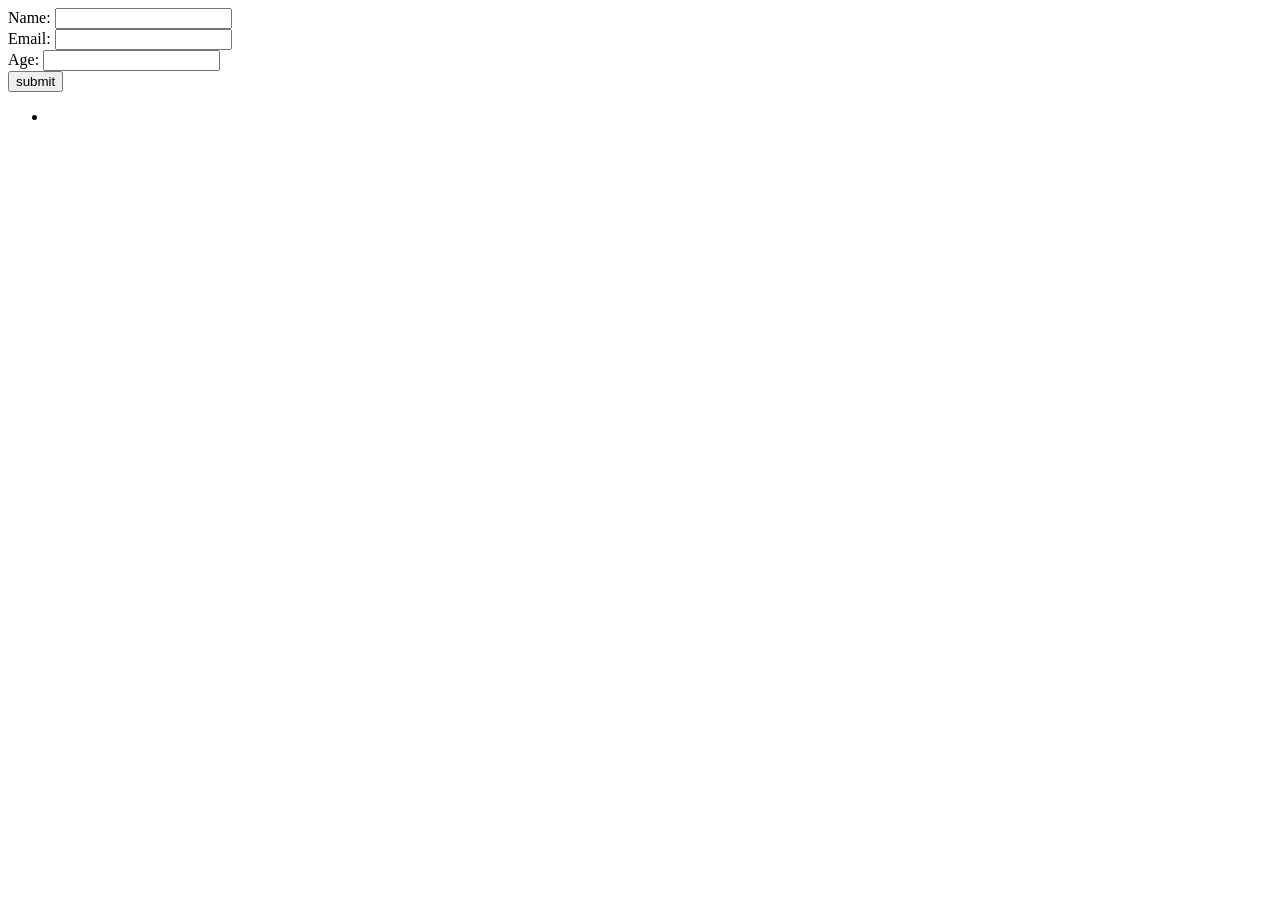
<file: task12/task12.html>
<html>
    <head>
    </head>
    <body>
        <form onsubmit="myfun(event)">
            <label for="name">Name: </label>
            <input type="text" name = "username"><br>

            <label for="mail">Email: </label>
            <input type="email" name="mail"><br>

            <label for="age">Age: </label>
            <input type="text" name="age"><br>

            <button>submit</button>
        </form>
        <ul id="usersList">
            <li id="user"></li>
            <br>
        </ul>
        <script src="task12.js"></script>
    </body>
</html>
</file>
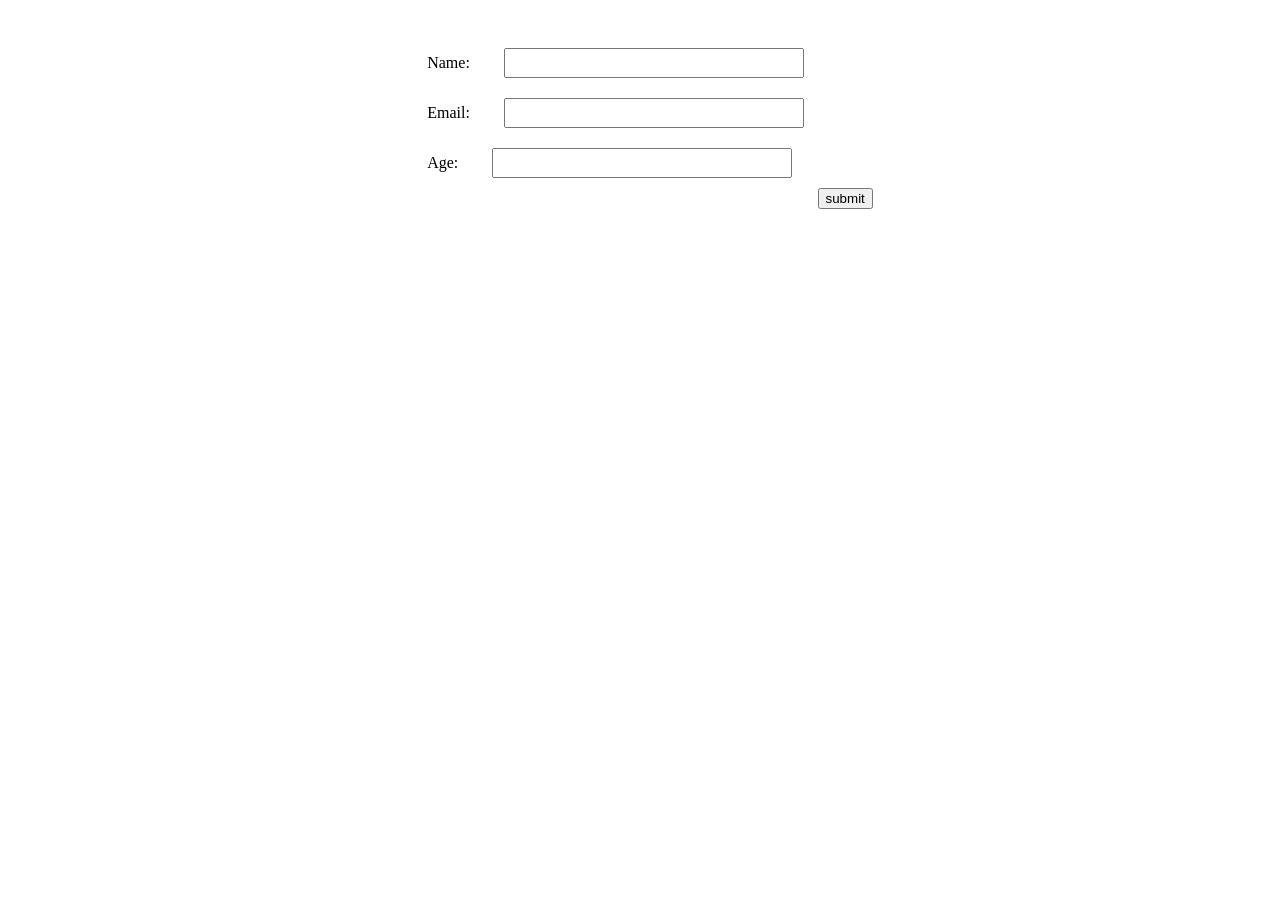
<file: task13/task13.html>
<html>
    <head>
        <link rel="stylesheet" href="task13.css">
    </head>
    <body>
        <div class="container">
            <form onsubmit="myfun(event)">
                <label for="name">Name: </label>
                <input type="text" id="username" name="username"><br>

                <label for="mail">Email: </label>
                <input type="email" id="mail" name="mail"><br>

                <label for="age">Age: </label>
                <input type="text" id="age" name="age"><br>

                <button>submit</button>
            </form>
            <ul id="usersList"></ul>
        </div>
        <script src="task13.js"></script>
    </body>
</html>
</file>
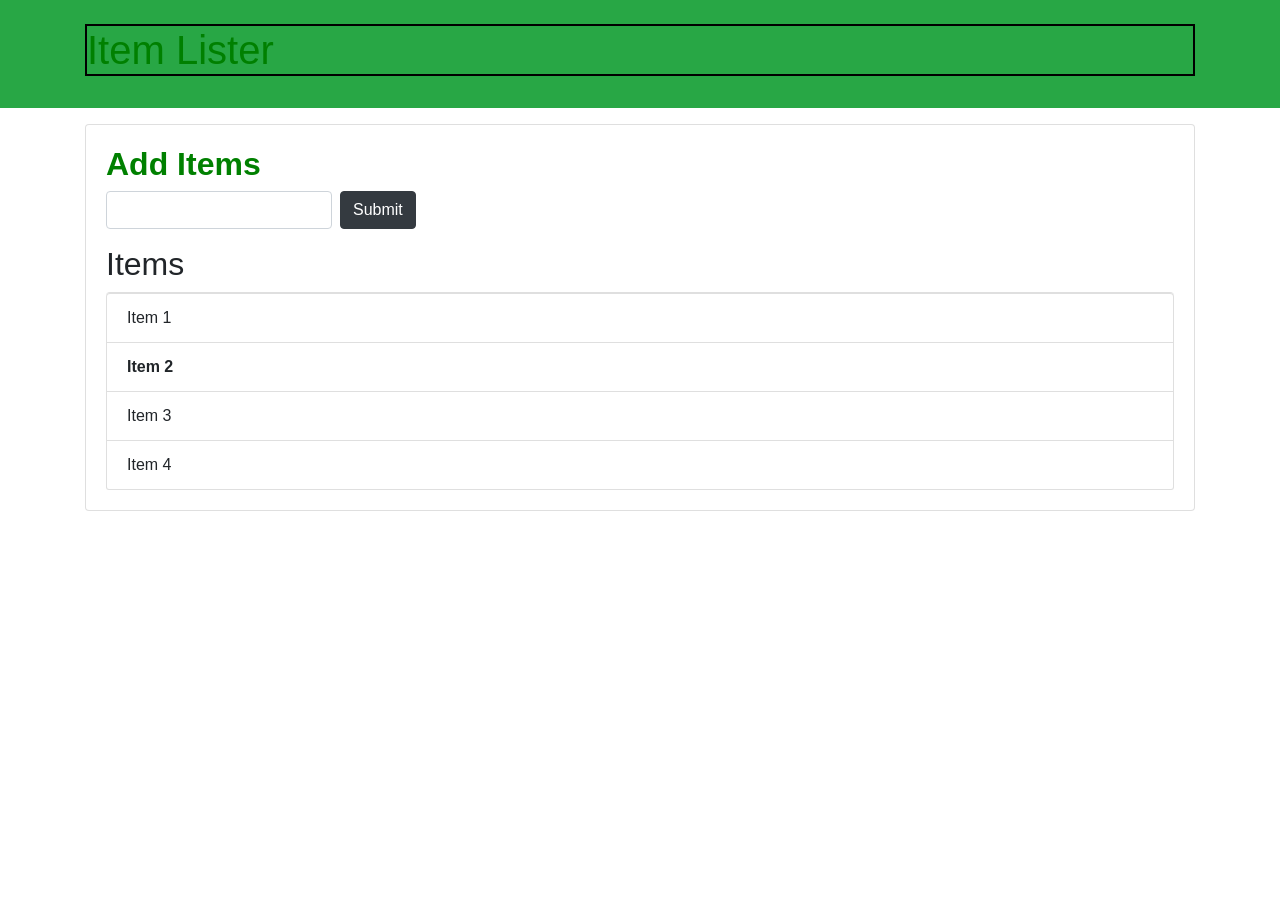
<file: task3/task.html>
<!DOCTYPE html>
<html lang="en">
<head>
  <meta charset="UTF-8">
  <meta name="viewport" content="width=device-width, initial-scale=1.0">
  <meta http-equiv="X-UA-Compatible" content="ie=edge">
  <link rel="stylesheet" href="https://maxcdn.bootstrapcdn.com/bootstrap/4.0.0-beta/css/bootstrap.min.css" integrity="sha384-/Y6pD6FV/Vv2HJnA6t+vslU6fwYXjCFtcEpHbNJ0lyAFsXTsjBbfaDjzALeQsN6M" crossorigin="anonymous">
  <title>Item Lister</title>
</head>
<body>
  <header id="main-header" class="bg-success text-white p-4 mb-3">
    <div class="container">
      <h1 id="header-title">Item Lister <span style="display:none">123</span></h1>
    </div>
  </header>
  <div class="container">
   <div id="main" class="card card-body">
    <h2 class="title">Add Items</h2>
    <form class="form-inline mb-3">
      <input type="text" class="form-control mr-2">
      <input type="submit" class="btn btn-dark" value="Submit">
    </form>
    <h2 class="title">Items</h2>
    <ul id="items" class="list-group">
      <li class="list-group-item">Item 1</li>
      <li class="list-group-item">Item 2</li>
      <li class="list-group-item">Item 3</li>
      <li class="list-group-item">Item 4</li>
    </ul>
   </div>
  </div>

  <script src="task.js"></script>

</body>
</html>
</file>
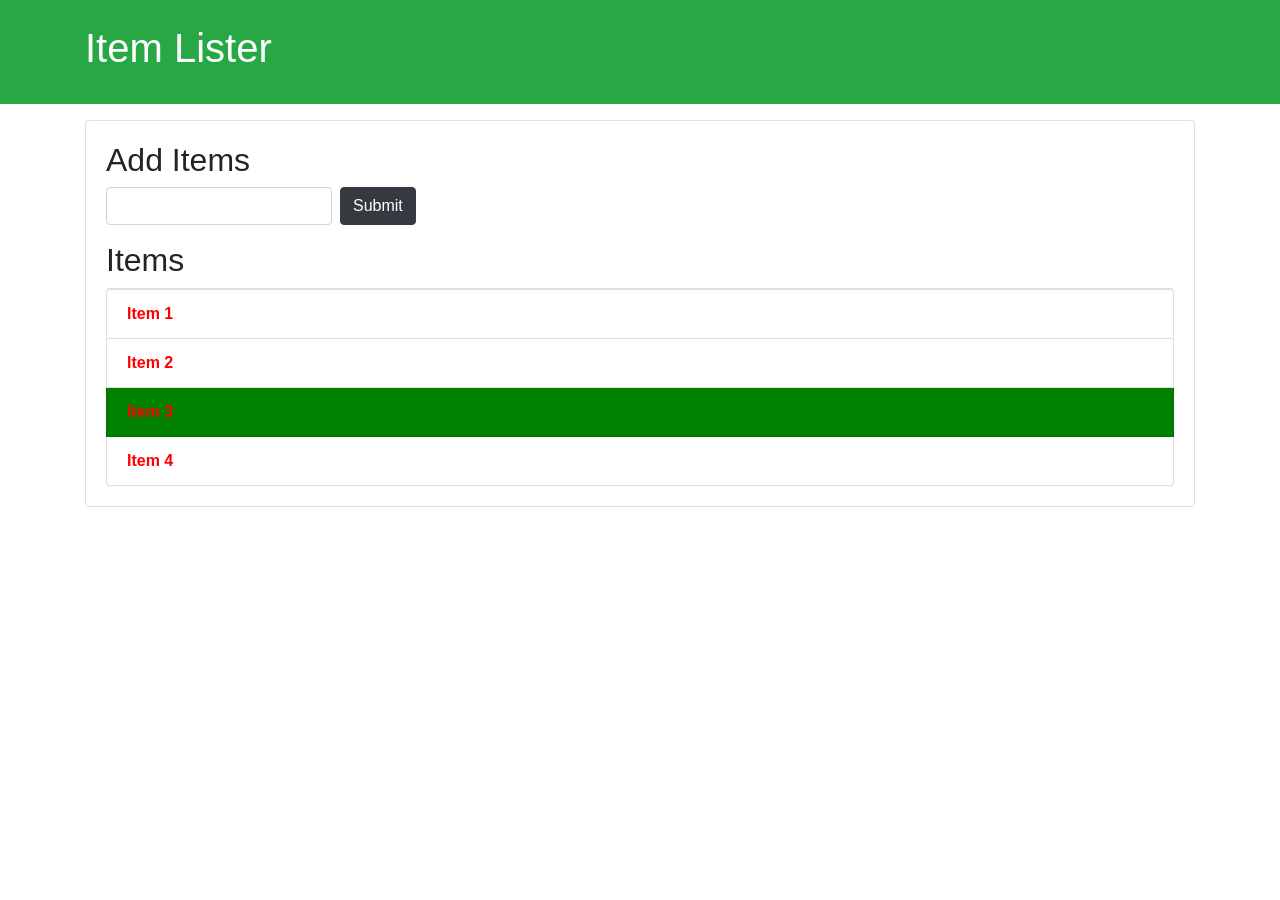
<file: task4/task4.html>
<!DOCTYPE html>
<html lang="en">
<head>
  <meta charset="UTF-8">
  <meta name="viewport" content="width=device-width, initial-scale=1.0">
  <meta http-equiv="X-UA-Compatible" content="ie=edge">
  <link rel="stylesheet" href="https://maxcdn.bootstrapcdn.com/bootstrap/4.0.0-beta/css/bootstrap.min.css" integrity="sha384-/Y6pD6FV/Vv2HJnA6t+vslU6fwYXjCFtcEpHbNJ0lyAFsXTsjBbfaDjzALeQsN6M" crossorigin="anonymous">
  <title>Item Lister</title>
</head>
<body>
  <header id="main-header" class="bg-success text-white p-4 mb-3">
    <div class="container">
      <h1 id="header-title">Item Lister <span style="display:none">123</span></h1>
    </div>
  </header>
  <div class="container">
   <div id="main" class="card card-body">
    <h2 class="title">Add Items</h2>
    <form class="form-inline mb-3">
      <input type="text" class="form-control mr-2">
      <input type="submit" class="btn btn-dark" value="Submit">
    </form>
    <h2 class="title">Items</h2>
    <ul id="items" class="list-group">
      <li class="list-group-item">Item 1</li>
      <li class="list-group-item">Item 2</li>
      <li class="list-group-item">Item 3</li>
      <li class="list-group-item">Item 4</li>
    </ul>
   </div>
  </div>
  <script src="task4.js"></script>
</body>
</html>
</file>
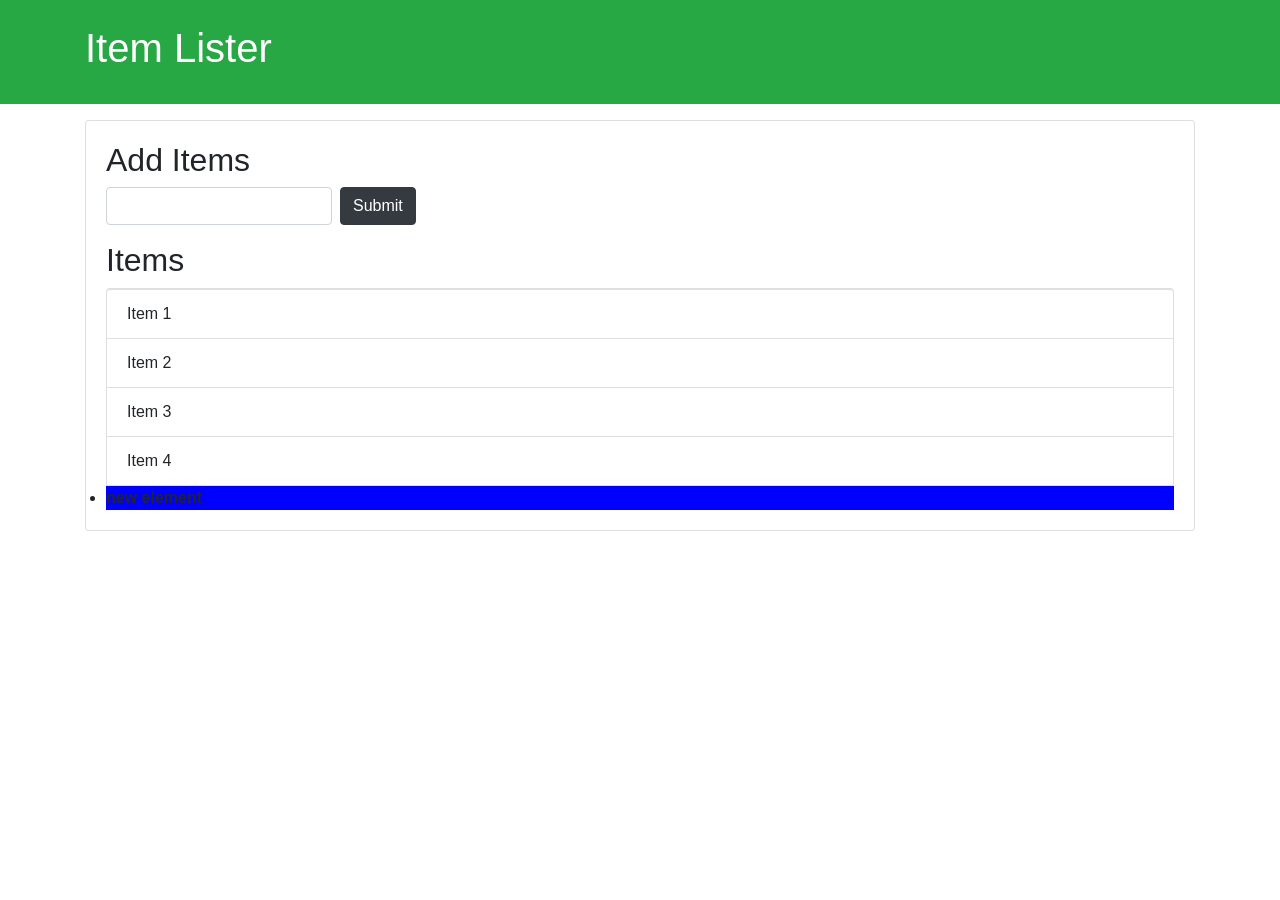
<file: task5/task5.html>
<!DOCTYPE html>
<html lang="en">
<head>
  <meta charset="UTF-8">
  <meta name="viewport" content="width=device-width, initial-scale=1.0">
  <meta http-equiv="X-UA-Compatible" content="ie=edge">
  <link rel="stylesheet" href="https://maxcdn.bootstrapcdn.com/bootstrap/4.0.0-beta/css/bootstrap.min.css" integrity="sha384-/Y6pD6FV/Vv2HJnA6t+vslU6fwYXjCFtcEpHbNJ0lyAFsXTsjBbfaDjzALeQsN6M" crossorigin="anonymous">
  <title>Item Lister</title>
</head>
<body>
  <header id="main-header" class="bg-success text-white p-4 mb-3">
    <div class="container">
      <h1 id="header-title">Item Lister <span style="display:none">123</span></h1>
    </div>
  </header>
  <div class="container">
   <div id="main" class="card card-body">
    <h2 class="title">Add Items</h2>
    <form class="form-inline mb-3">
      <input type="text" class="form-control mr-2">
      <input type="submit" class="btn btn-dark" value="Submit">
    </form>
    <h2 class="title">Items</h2>
    <ul id="items" class="list-group">
      <li class="list-group-item">Item 1</li>
      <li class="list-group-item">Item 2</li>
      <li class="list-group-item">Item 3</li>
      <li class="list-group-item">Item 4</li>
      <li class="new-element">new element</li>
    </ul>
    
   </div>
  </div>
  <script src="task5.js"></script>
</body>
</html>
</file>
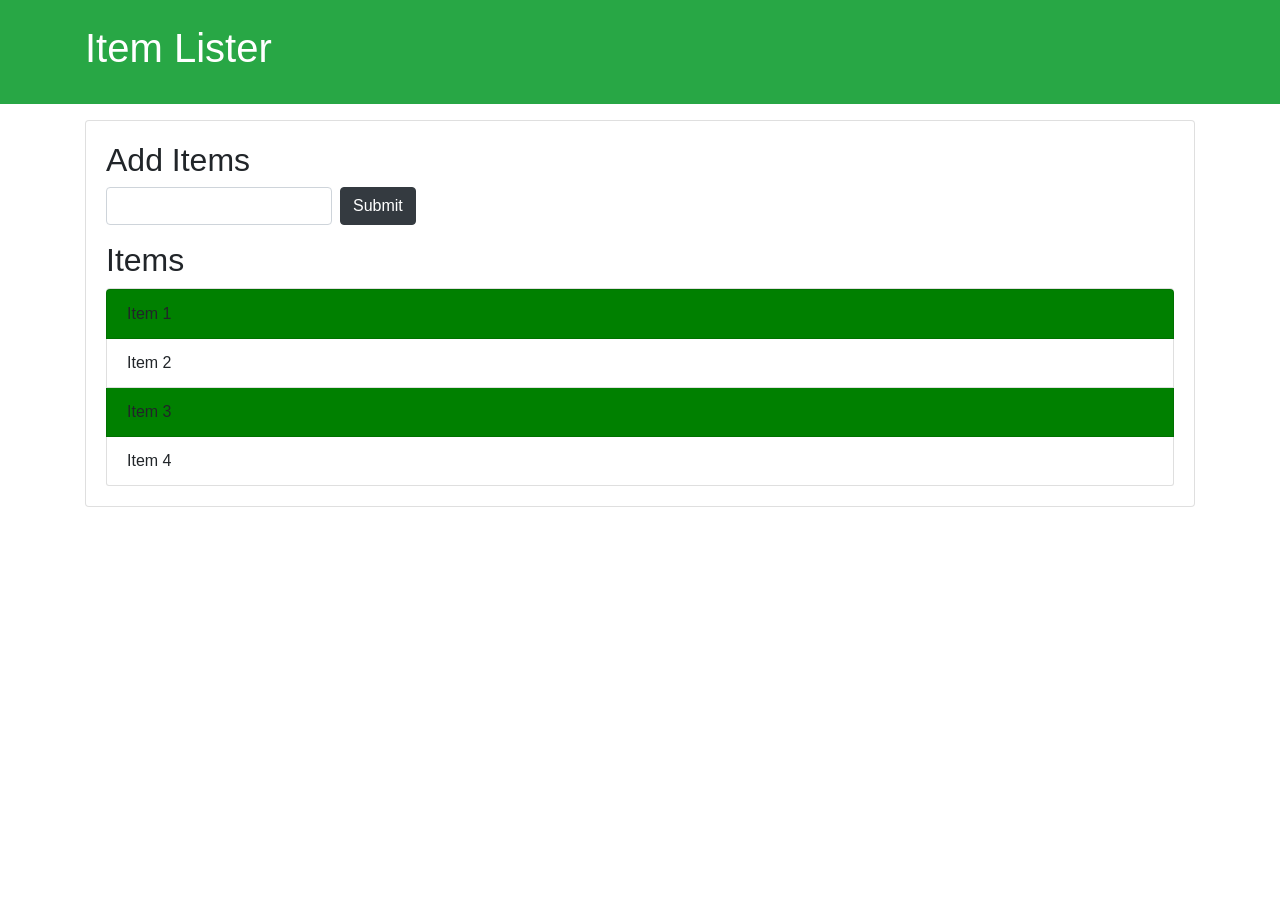
<file: task6/task6.html>
<!DOCTYPE html>
<html lang="en">
<head>
  <meta charset="UTF-8">
  <meta name="viewport" content="width=device-width, initial-scale=1.0">
  <meta http-equiv="X-UA-Compatible" content="ie=edge">
  <link rel="stylesheet" href="https://maxcdn.bootstrapcdn.com/bootstrap/4.0.0-beta/css/bootstrap.min.css" integrity="sha384-/Y6pD6FV/Vv2HJnA6t+vslU6fwYXjCFtcEpHbNJ0lyAFsXTsjBbfaDjzALeQsN6M" crossorigin="anonymous">
  <title>Item Lister</title>
</head>
<body>
  <header id="main-header" class="bg-success text-white p-4 mb-3">
    <div class="container">
      <h1 id="header-title">Item Lister <span style="display:none">123</span></h1>
    </div>
  </header>
  <div class="container">
   <div id="main" class="card card-body">
    <h2 class="title">Add Items</h2>
    <form class="form-inline mb-3">
      <input type="text" class="form-control mr-2">
      <input type="submit" class="btn btn-dark" value="Submit">
    </form>
    <h2 class="title">Items</h2>
    <ul id="items" class="list-group">
      <li class="list-group-item">Item 1</li>
      <li class="list-group-item">Item 2</li>
      <li class="list-group-item">Item 3</li>
      <li class="list-group-item">Item 4</li>
    </ul>
   </div>
  </div>
<script src="task6.js"></script>
</body>
</html>
</file>
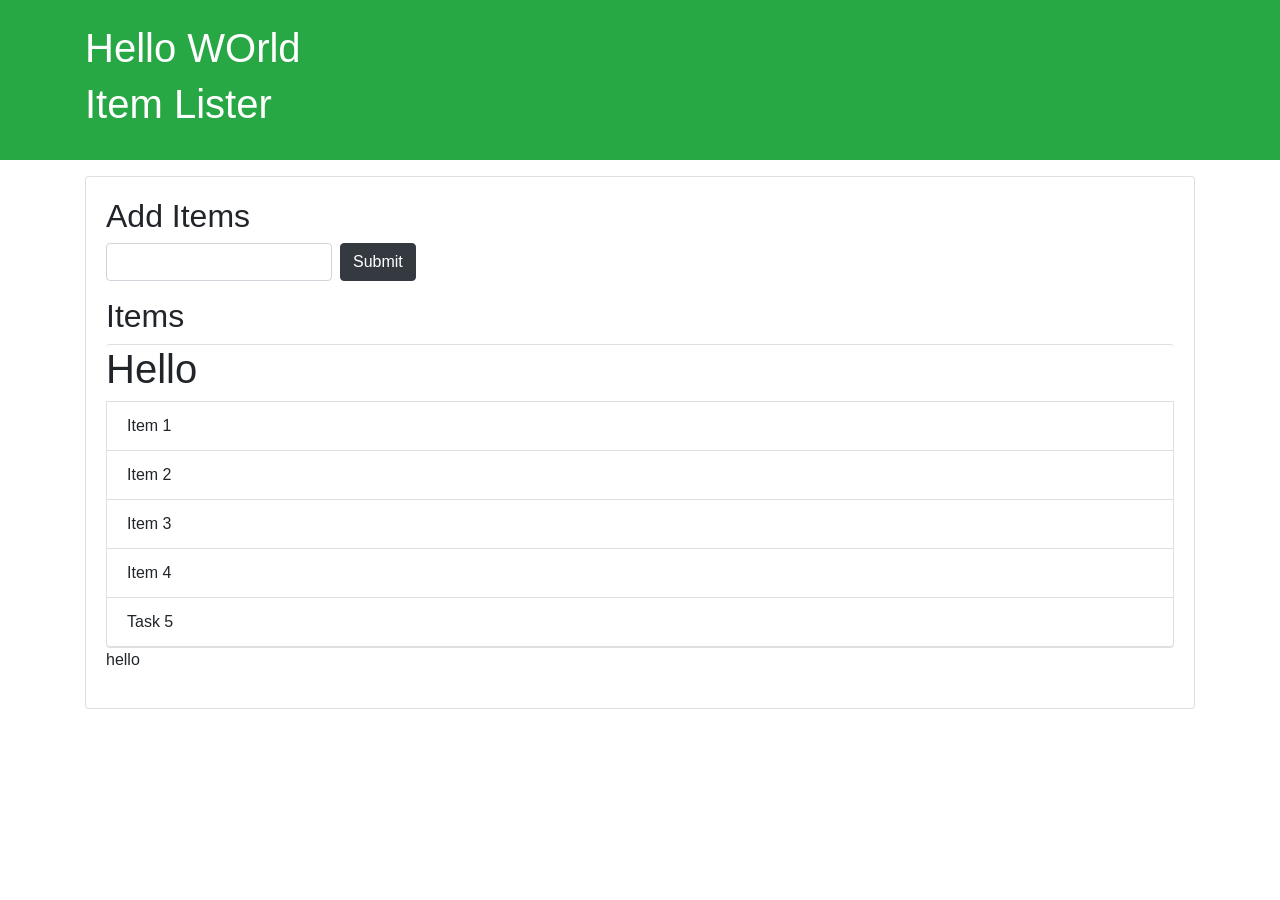
<file: task7/task7.html>
<!DOCTYPE html>
<html lang="en">
<head>
  <meta charset="UTF-8">
  <meta name="viewport" content="width=device-width, initial-scale=1.0">
  <meta http-equiv="X-UA-Compatible" content="ie=edge">
  <link rel="stylesheet" href="https://maxcdn.bootstrapcdn.com/bootstrap/4.0.0-beta/css/bootstrap.min.css" integrity="sha384-/Y6pD6FV/Vv2HJnA6t+vslU6fwYXjCFtcEpHbNJ0lyAFsXTsjBbfaDjzALeQsN6M" crossorigin="anonymous">
  <title>Item Lister</title>
</head>
<body>
  <header id="main-header" class="bg-success text-white p-4 mb-3">
    <div class="container">
      <h1 id="header-title">Item Lister <span style="display:none">123</span></h1>
    </div>
  </header>
  <div class="container">
   <div id="main" class="card card-body">
    <h2 class="title">Add Items</h2>
    <form class="form-inline mb-3">
      <input type="text" class="form-control mr-2">
      <input type="submit" class="btn btn-dark" value="Submit">
    </form>
    <h2 class="title">Items</h2>
    <ul id="items" class="list-group">
      <li class="list-group-item">Item 1</li>
      <li class="list-group-item">Item 2</li>
      <li class="list-group-item">Item 3</li>
      <li class="list-group-item">Item 4</li>
    </ul>
    <p>hello</p>
   </div>
  </div>
  <script src="task7.js"></script>
</body>
</html>
</file>
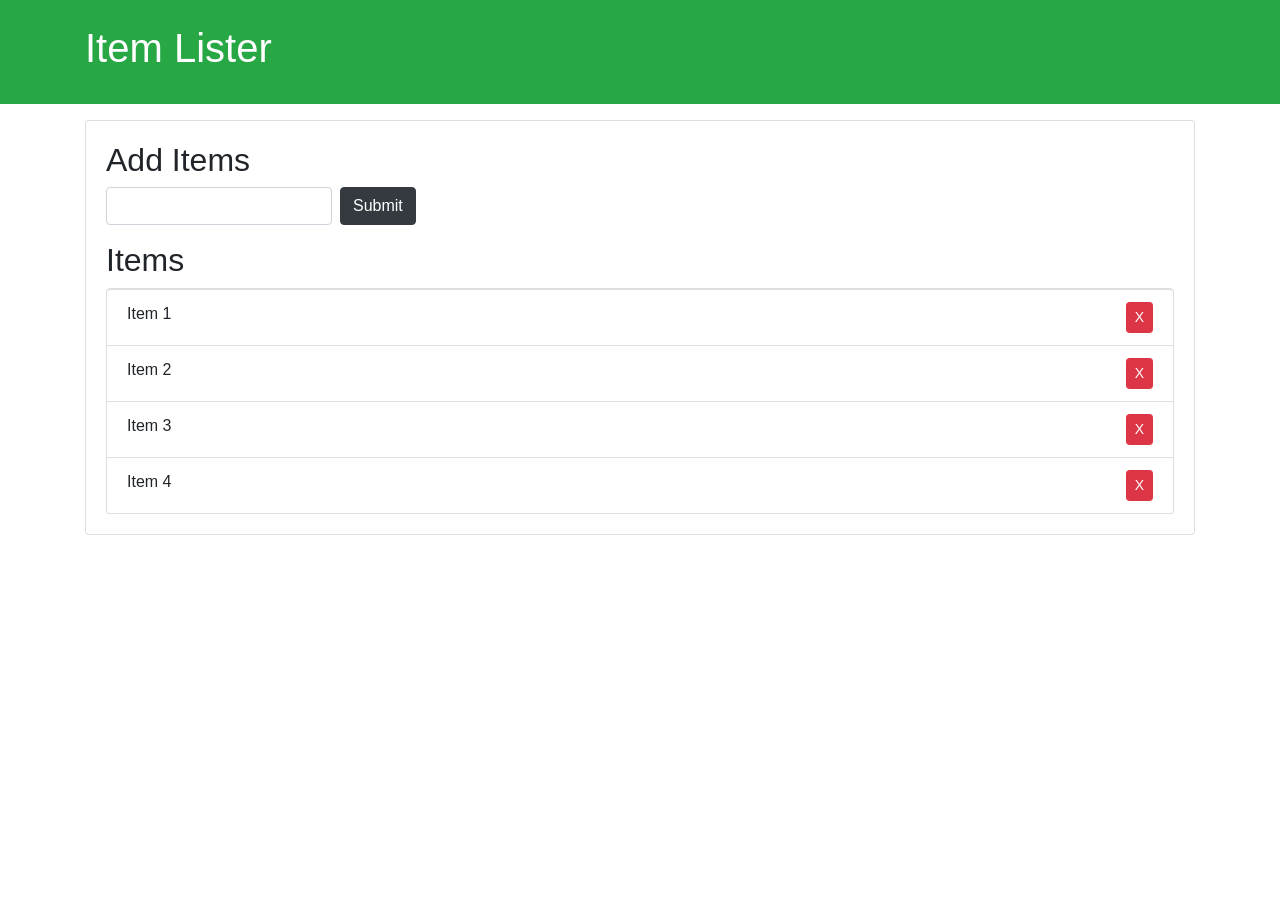
<file: task8/task8.html>
<!DOCTYPE html>
<html lang="en">
<head>
  <meta charset="UTF-8">
  <meta name="viewport" content="width=device-width, initial-scale=1.0">
  <meta http-equiv="X-UA-Compatible" content="ie=edge">
  <link rel="stylesheet" href="https://maxcdn.bootstrapcdn.com/bootstrap/4.0.0-beta/css/bootstrap.min.css" integrity="sha384-/Y6pD6FV/Vv2HJnA6t+vslU6fwYXjCFtcEpHbNJ0lyAFsXTsjBbfaDjzALeQsN6M" crossorigin="anonymous">
  <title>Item Lister</title>
</head>
<body>
  <header id="main-header" class="bg-success text-white p-4 mb-3">
    <div class="container">
      <h1 id="header-title">Item Lister <span style="display:none">123</span></h1>
    </div>
  </header>
  <div class="container">
   <div id="main" class="card card-body">
    <h2 class="title">Add Items</h2>
    <form id="addForm" class="form-inline mb-3">
      <input id='item' type="text" class="form-control mr-2">
      <input type="submit" class="btn btn-dark" value="Submit">
    </form>
    <h2 class="title">Items</h2>
    <ul id="items" class="list-group">
      <li class="list-group-item">Item 1<button class="btn btn-danger btn-sm float-right delete">X</button></li>
      <li class="list-group-item">Item 2<button class="btn btn-danger btn-sm float-right delete">X</button></li>
      <li class="list-group-item">Item 3<button class="btn btn-danger btn-sm float-right delete">X</button></li>
      <li class="list-group-item">Item 4<button class="btn btn-danger btn-sm float-right delete">X</button></li>
    </ul>
   </div>
  </div>
  <script src="task8.js"></script>
</body>
</html>
</file>
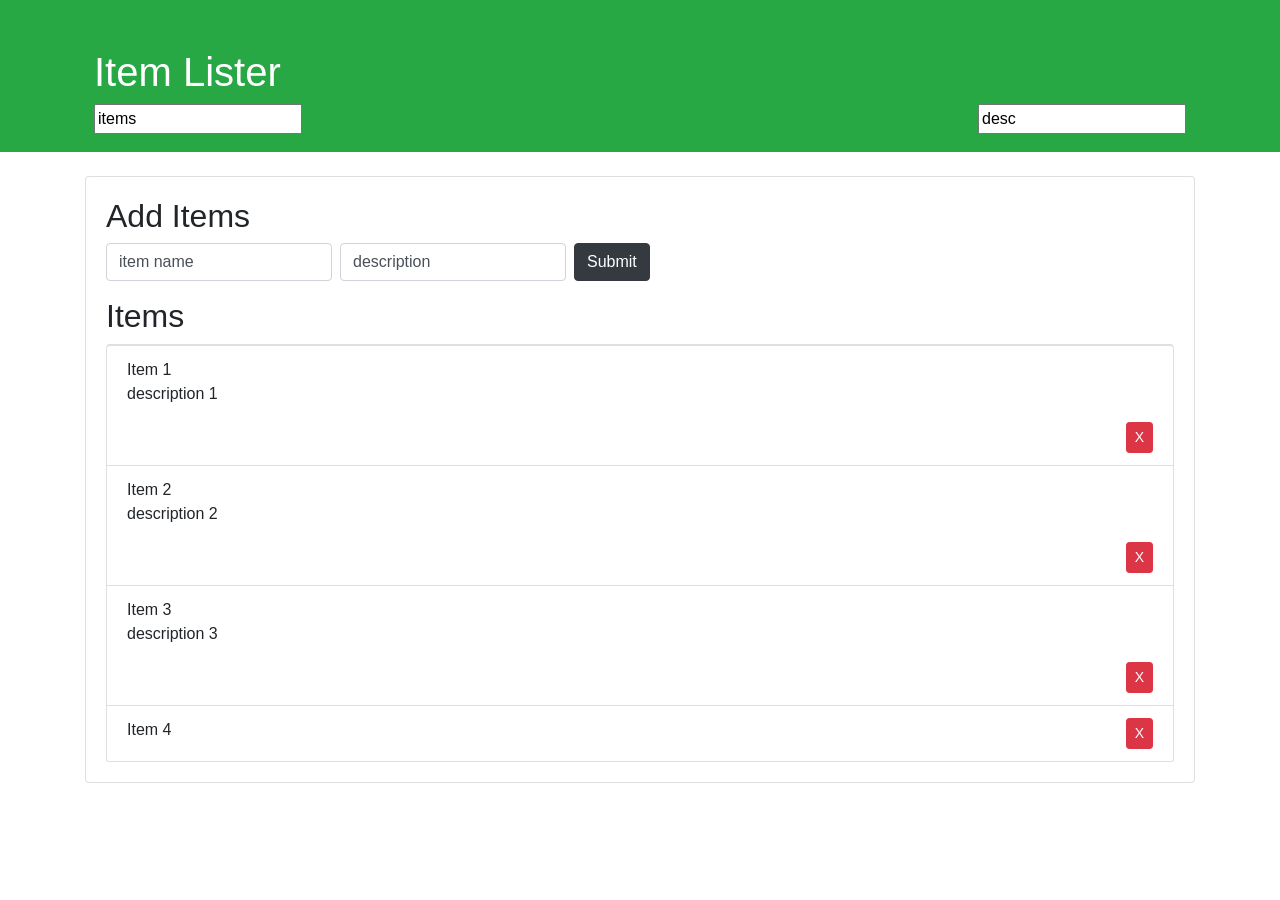
<file: task9/task9.html>
<!DOCTYPE html>
<html lang="en">
<head>
  <meta charset="UTF-8">
  <meta name="viewport" content="width=device-width, initial-scale=1.0">
  <meta http-equiv="X-UA-Compatible" content="ie=edge">
  <link rel="stylesheet" href="https://maxcdn.bootstrapcdn.com/bootstrap/4.0.0-beta/css/bootstrap.min.css" integrity="sha384-/Y6pD6FV/Vv2HJnA6t+vslU6fwYXjCFtcEpHbNJ0lyAFsXTsjBbfaDjzALeQsN6M" crossorigin="anonymous">
  <title>Item Lister</title>
</head>
<body>
  <header id="main-header" class="bg-success text-white p-4 mb-4">
    <div class="container p-4">
      <h1 id="header-title">Item Lister <span style="display:none">123</span></h1>
      <input id="filter" value="items" style="float:left;" type="text">
      <input id="filterDesc" value="desc" style="float:right;" type="text">
    </div>
  </header>
  <div class="container">
   <div id="main" class="card card-body">
    <h2 class="title">Add Items</h2>
    <form id="addForm" class="form-inline mb-3">
      <input id='item' type="text" value="item name" class="form-control mr-2">
      <input id="description" type="text" value="description" class="form-control mr-2">
      <input type="submit" class="btn btn-dark" value="Submit">
    </form>
    <h2 class="title">Items</h2>
    <ul id="items" class="list-group">
      <li id="hello" class="list-group-item">Item 1<p>description 1</p><button class="btn btn-danger btn-sm float-right delete">X</button></li>
      <li id="hello" class="list-group-item">Item 2 <p >description 2</p><button class="btn btn-danger btn-sm float-right delete">X</button></li>
      <li id="hello" class="list-group-item">Item 3 <p >description 3</p><button class="btn btn-danger btn-sm float-right delete">X</button></li>
      <li id="hello" class="list-group-item">Item 4<button class="btn btn-danger btn-sm float-right delete">X</button></li>

    </ul>
   </div>
  </div>
  <script src="task9.js"></script>
</body>
</html>
</file>
<file: task13/task13.css>
.container{
    padding: 10px 30%;
}

form{
padding: 20px;
}

label{
    padding: 10px;
    margin: 10px;
}

input{
    margin: 10px;
    width: 300px;
    height: 30px;
}

form > button{
    float: right;
}

li{
    padding-right: 20px;
}
</file>
